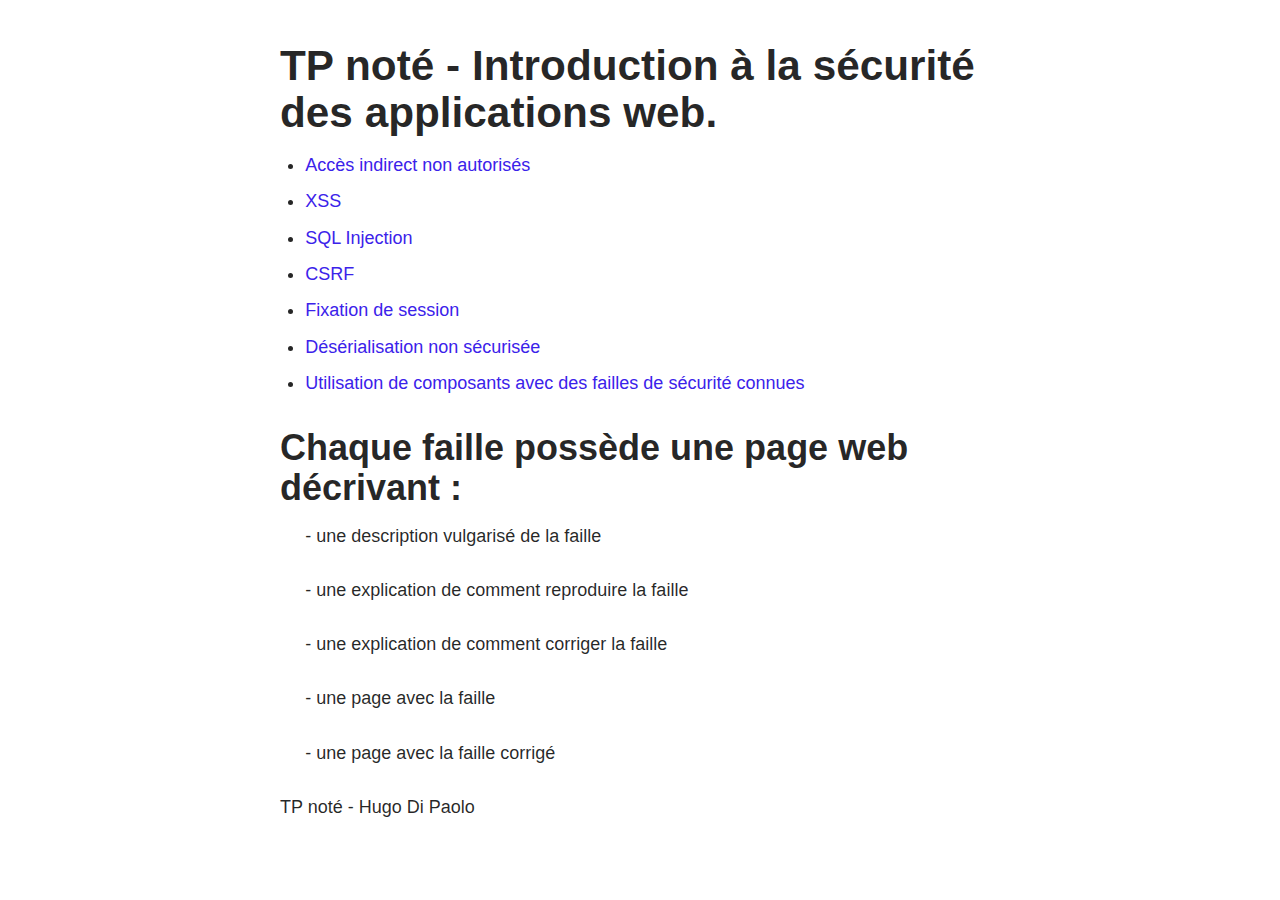
<file: index.html>
<!DOCTYPE html>
<html lang="en">

<head>
  <meta name="description" content="Site explicatif des différentes failles de sécurité" />
  <meta charset="utf-8">
  <title>TP noté Di Paolo Hugo</title>
  <meta name="viewport" content="width=device-width, initial-scale=1">
  <meta name="DI PAOLO" content="">
  <link rel="stylesheet" href="css/normalize.css">
  <link rel="stylesheet" href="css/sakura.css">
</head>

<body>
  <div id="wrapper">
    <header>
      <h1>TP noté - Introduction à la sécurité des applications web.</h1>
    </header>
    <nav>
      <ul>
        <li><a href="nonAuthorizedIndirectAccess.html">Accès indirect non autorisés</a></li>
        <li><a href="xss.html">XSS</a></li>
        <li><a href="sqlInjection.html">SQL Injection</a></li>
        <li><a href="crsf.html">CSRF</a></li>
        <li><a href="sessionFixation.html">Fixation de session</a></li>
        <li><a href="unsecuredDeserialization.html">Désérialisation non sécurisée</a></li>
        <li><a href="wellKnownSecurityBreach.html">Utilisation de composants avec des failles de sécurité connues</a></li>
      </ul>
    </nav>
    <div id="main">
      <h2>Chaque faille possède une page web décrivant : </h2>
      <ul>- une description vulgarisé de la faille</ul>
      <ul>- une explication de comment reproduire la faille</ul>
      <ul>- une explication de comment corriger la faille</ul>
      <ul>- une page avec la faille</ul>
      <ul>- une page avec la faille corrigé</ul>
    </div>
    <footer>
      <p>TP noté - Hugo Di Paolo</p>
    </footer>
  </div>
  <div class="container">

  </div>

  <script>
  </script>

</body>

</html>
</file>
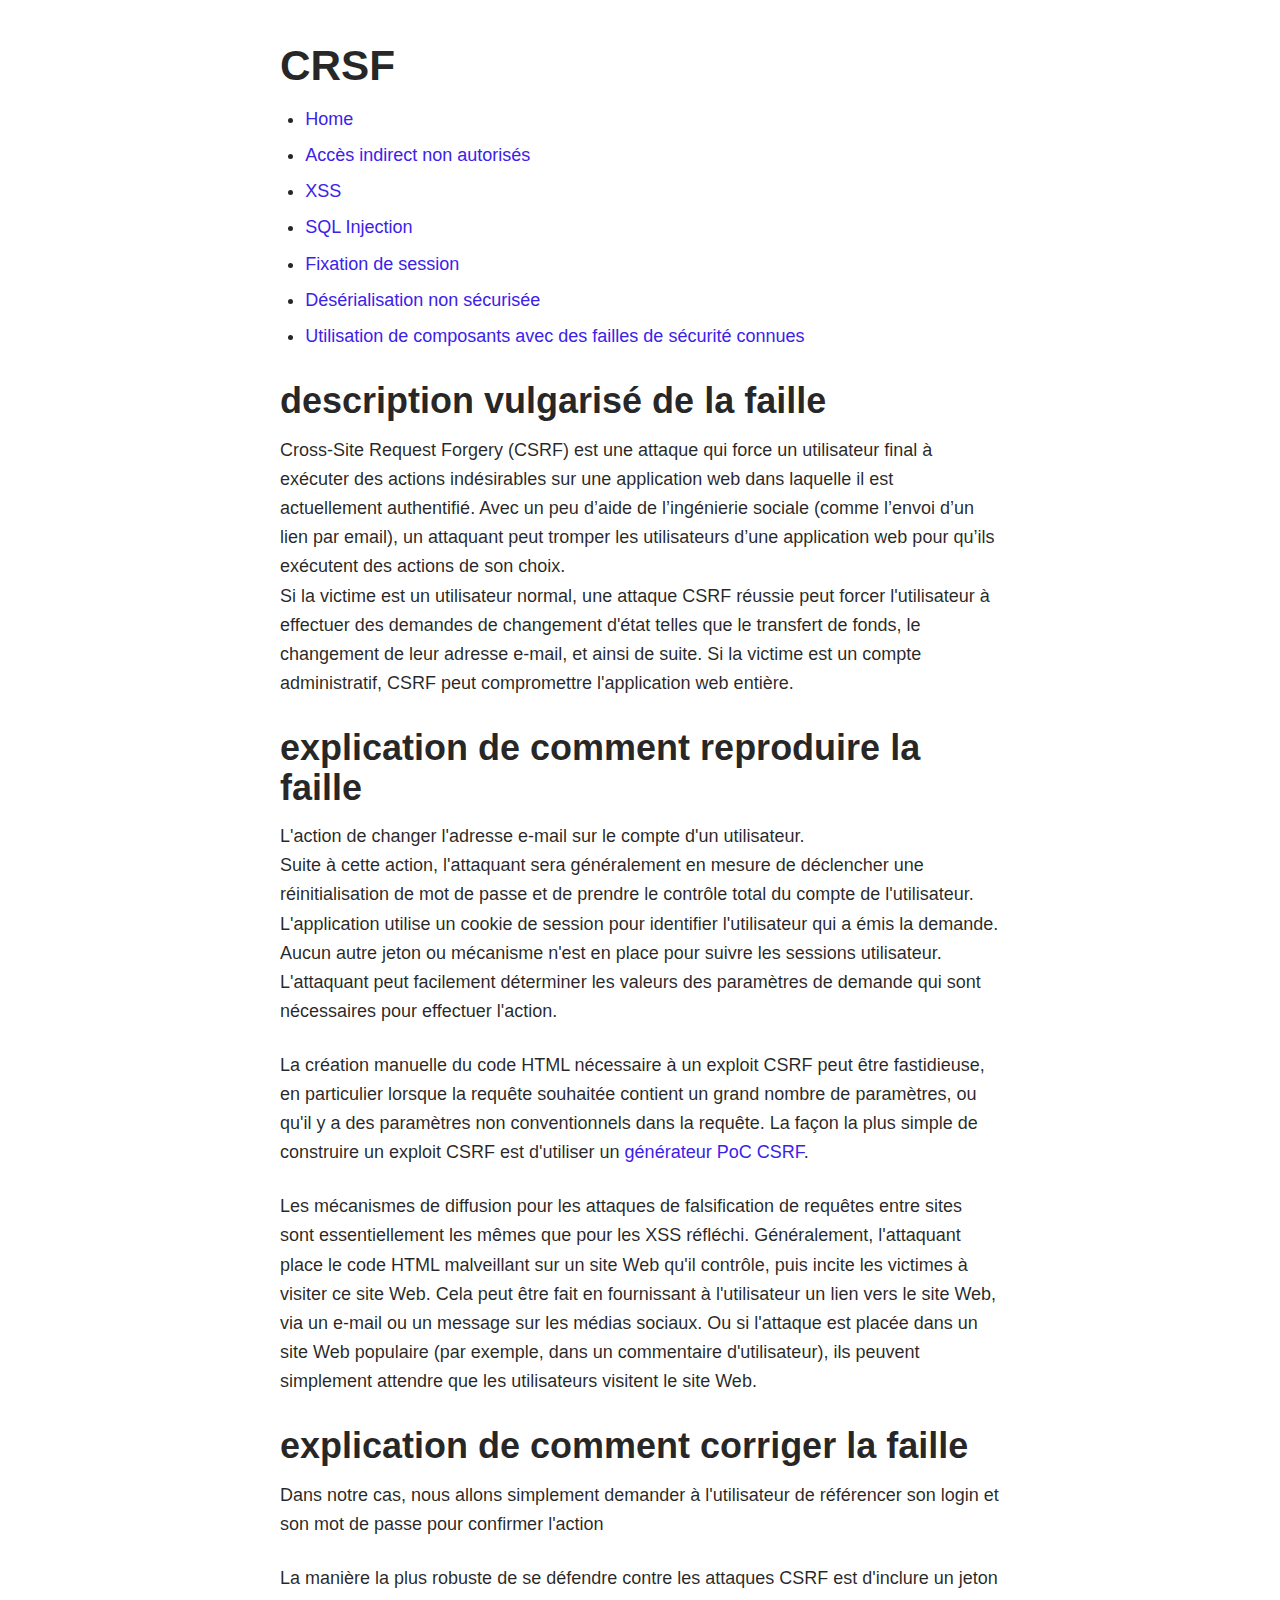
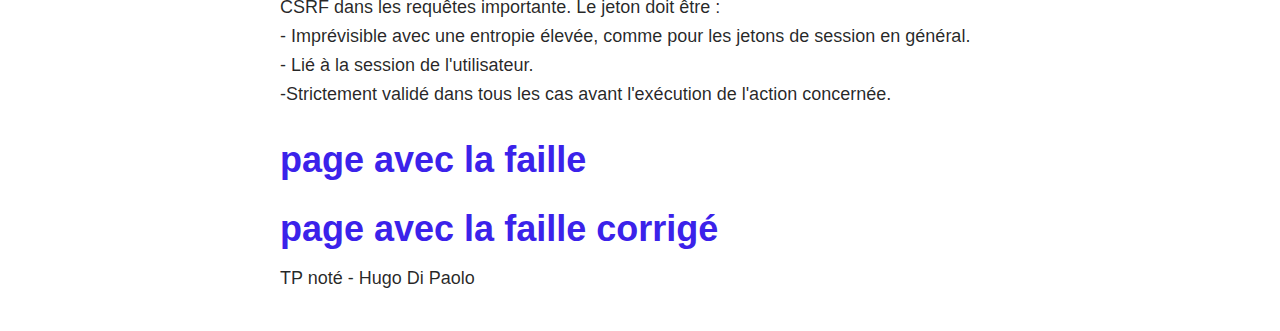
<file: crsf.html>
<!DOCTYPE html>
<html lang="en">

<head>
  <meta name="description" content="Site explicatif des différentes failles de sécurité" />
  <meta charset="utf-8">
  <title>TP noté Di Paolo Hugo</title>
  <meta name="viewport" content="width=device-width, initial-scale=1">
  <meta name="DI PAOLO" content="">
  <link rel="stylesheet" href="css/normalize.css">
  <link rel="stylesheet" href="css/sakura.css">
</head>
<style>
  .modal {

    /* Hidden by default */
    position: fixed;
    /* Stay in place */
    z-index: 1;
    /* Sit on top */
    padding-top: 100px;
    /* Location of the box */
    left: 0;
    top: 0;
    width: 100%;
    /* Full width */
    height: 100%;
    /* Full height */
    overflow: auto;
    /* Enable scroll if needed */
    background-color: rgb(0, 0, 0);
    /* Fallback color */
    background-color: rgba(0, 0, 0, 0.4);
    /* Black w/ opacity */
  }

  .modal-content {
    background-color: #fefefe;
    margin: auto;
    padding: 20px;
    border: 1px solid #888;
    width: 30%;
  }

  /* The Close Button */
  .close {
    color: #aaaaaa;
    float: right;
    font-size: 28px;
    font-weight: bold;
  }

  .close:hover,
  .close:focus {
    color: #000;
    text-decoration: none;
    cursor: pointer;
  }
</style>

<body>
  <div id="wrapper">
    <header>
      <h1>CRSF</h1>
    </header>
    <nav>
      <ul>
        <li><a href="index.php">Home</a></li>
        <li><a href="nonAuthorizedIndirectAccess.php">Accès indirect non autorisés</a></li>
        <li><a href="xss.php">XSS</a></li>
        <li><a href="sqlInjection.html">SQL Injection</a></li>
        <li><a href="sessionFixation.html">Fixation de session</a></li>
        <li><a href="insecureDeserialization.html">Désérialisation non sécurisée</a></li>
        <li><a href="wellKnownSecurityBreach.html ">Utilisation de composants avec des failles de sécurité connues</a>
        </li>
      </ul>
    </nav>
    <div id="main">
      <h2>description vulgarisé de la faille</h2>
      <p>
        Cross-Site Request Forgery (CSRF) est une attaque qui force un utilisateur final à exécuter des actions
        indésirables sur une application web dans laquelle il est actuellement authentifié. Avec un peu d’aide de
        l’ingénierie sociale (comme l’envoi d’un lien par email), un attaquant peut tromper les utilisateurs d’une
        application web pour qu’ils exécutent des actions de son choix.
        <br> Si la victime est un utilisateur normal, une attaque CSRF réussie peut forcer l'utilisateur à effectuer
        des demandes de changement d'état telles que le transfert de fonds, le changement de leur adresse e-mail, et
        ainsi de suite. Si la victime est un compte administratif, CSRF peut compromettre l'application web entière.
      </p>
      <h2>explication de comment reproduire la faille</h2>
      <p>
        L'action de changer l'adresse e-mail sur le compte d'un utilisateur.<br>
        Suite à cette action, l'attaquant sera généralement en mesure de déclencher une réinitialisation de mot de passe
        et de prendre le contrôle total du compte de l'utilisateur.<br>
        L'application utilise un cookie de session pour identifier l'utilisateur qui a émis la demande. <br>
        Aucun autre jeton ou mécanisme n'est en place pour suivre les sessions utilisateur.<br>
        L'attaquant peut facilement déterminer les valeurs des paramètres de demande qui sont nécessaires pour effectuer
        l'action.
      </p>
      <p>
        La création manuelle du code HTML nécessaire à un exploit CSRF peut être fastidieuse, en particulier lorsque la
        requête souhaitée contient un grand nombre de paramètres, ou qu'il y a des paramètres non conventionnels dans la
        requête. La façon la plus simple de construire un exploit CSRF est d'utiliser un <a
          href="https://security.love/CSRF-PoC-Genorator/">générateur PoC CSRF</a>.
      </p>
      <p>Les mécanismes de diffusion pour les attaques de falsification de requêtes entre sites sont essentiellement les
        mêmes que pour les XSS réfléchi. Généralement, l'attaquant place le code HTML malveillant sur un site Web qu'il
        contrôle, puis incite les victimes à visiter ce site Web. Cela peut être fait en fournissant à l'utilisateur un
        lien vers le site Web, via un e-mail ou un message sur les médias sociaux. Ou si l'attaque est placée dans un
        site Web populaire (par exemple, dans un commentaire d'utilisateur), ils peuvent simplement attendre que les
        utilisateurs visitent le site Web.</p>

      <h2>explication de comment corriger la faille</h2>
      <p>Dans notre cas, nous allons simplement demander à l'utilisateur de référencer son login et son mot de passe
        pour confirmer l'action</p>
      <p>
        La manière la plus robuste de se défendre contre les attaques CSRF est d'inclure un jeton CSRF dans les requêtes
        importante. Le jeton doit être :<br>
        - Imprévisible avec une entropie élevée, comme pour les jetons de session en général.<br>
        - Lié à la session de l'utilisateur.<br>
        -Strictement validé dans tous les cas avant l'exécution de l'action concernée.
      </p>
      <h2><a href="crsfVulnerability.html">page avec la faille</a></h2>

      <div class="form-popup" id="popupForm" style="display:none">
        <div class="modal">
          <div class="modal-content">
            <span class="close">&times;</span>
            <h4>Vous êtes sur le point d'effectuer une modification sur votre compte, veuillez spécifier vos
              identifiants afin de confirmer l'action :</h4>
            <label for="email">
              <strong>E-mail</strong>
            </label>
            <input type="text" id="email" placeholder="Votre Email" name="email" required />
            <label for="psw">
              <strong>Mot de passe</strong>
            </label>
            <input type="password" id="psw" placeholder="Votre Mot de passe" name="psw" required />
            <button type="submit" class="btn">Confirmer</button>
            </form>
          </div>
        </div>
      </div>
      <h2><a href="crsfVulnerabilityFixed.html" id="prevent">page avec la faille corrigé</a>
      </h2>
    </div>
    <footer>
      <p>TP noté - Hugo Di Paolo</p>
    </footer>
    <script type="text/javascript">
      document.getElementById('prevent').addEventListener(
        'click', function (e) { document.getElementById("popupForm").style.display = "block"; e.preventDefault(); }, false
      );
      function PreventExit() {
        window.confirm("Etes-vous certains de vouloit quitter la page?");

        return false;
      }

      // Get l'element <span> qui ferme la pop up
      var span = document.getElementsByClassName("close")[0];
      // Quand l'utilisateur cique sur le (x), ferme la pop up
      span.onclick = function () {
        document.getElementById("popupForm").style.display = "none";
      }

    </script>
</body>

</html>
</file>
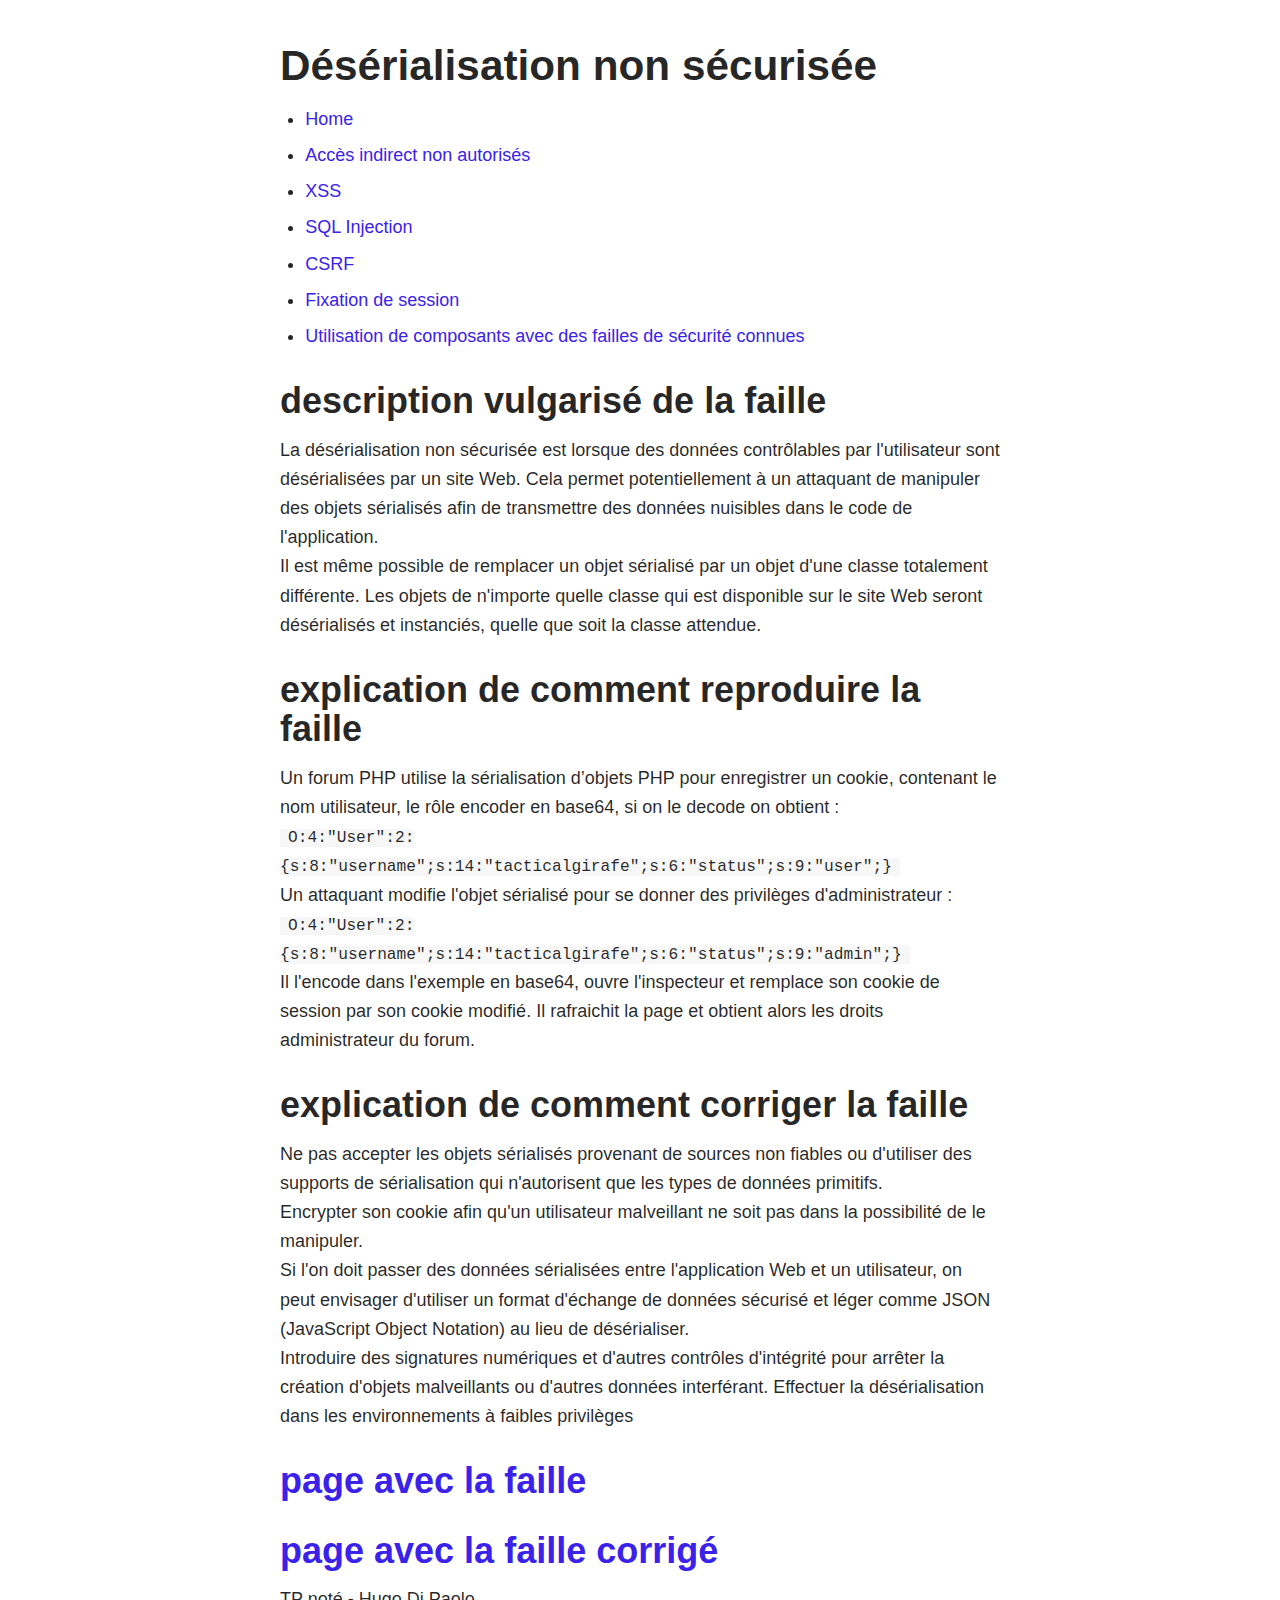
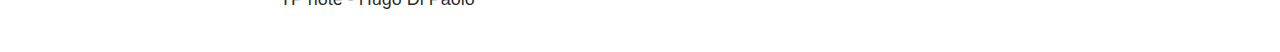
<file: insecureDeserialization.html>
<!DOCTYPE html>
<html lang="en">

<head>
  <meta name="description" content="Site explicatif des différentes failles de sécurité" />
  <meta charset="utf-8">
  <title>TP noté Di Paolo Hugo</title>
  <meta name="viewport" content="width=device-width, initial-scale=1">
  <meta name="DI PAOLO" content="">
  <link rel="stylesheet" href="css/normalize.css">
  <link rel="stylesheet" href="css/sakura.css">
</head>

<body>
  <div id="wrapper">
    <header>
      <h1>Désérialisation non sécurisée</h1>
    </header>
    <nav>
      <ul>
        <li><a href="index.php">Home</a></li>
        <li><a href="nonAuthorizedIndirectAccess.php">Accès indirect non autorisés</a></li>
        <li><a href="xss.php">XSS</a></li>
        <li><a href="sqlInjection.html">SQL Injection</a></li>
        <li><a href="crsf.html">CSRF</a></li>
        <li><a href="sessionFixation.html">Fixation de session</a></li>
        <li><a href="wellKnownSecurityBreach.html">Utilisation de composants avec des failles de sécurité connues</a>
        </li>
      </ul>
    </nav>
    <div id="main">
      <h2>description vulgarisé de la faille</h2>
      <p>La désérialisation non sécurisée est lorsque des données contrôlables par l'utilisateur sont désérialisées par
        un site Web. Cela permet potentiellement à un attaquant de manipuler des objets sérialisés afin de transmettre
        des données nuisibles dans le code de l'application.
        <br>
        Il est même possible de remplacer un objet sérialisé par un objet d'une classe totalement différente. Les objets
        de n'importe quelle classe qui est disponible sur le site Web seront désérialisés et
        instanciés, quelle que soit la classe attendue.
      </p>
      <h2>explication de comment reproduire la faille</h2>
      <p>
        Un forum PHP utilise la sérialisation d’objets PHP pour enregistrer un cookie, contenant le nom utilisateur, le
        rôle encoder en base64, si on le decode on obtient :
        <br>
        <code>O:4:"User":2:{s:8:"username";s:14:"tacticalgirafe";s:6:"status";s:9:"user";}</code>
        <br>
        Un attaquant modifie l'objet sérialisé pour se donner des privilèges d'administrateur :
        <br>
        <code>O:4:"User":2:{s:8:"username";s:14:"tacticalgirafe";s:6:"status";s:9:"admin";}</code>
        <br>
        Il l'encode dans l'exemple en base64, ouvre l'inspecteur et remplace son cookie de session par son cookie
        modifié. Il rafraichit la page et obtient alors les droits administrateur du forum.
      </p>
      <h2>explication de comment corriger la faille</h2>
      <p>Ne pas accepter les objets sérialisés provenant de sources non fiables ou d'utiliser des supports de
        sérialisation qui n'autorisent que les types de données primitifs.
        <br>
        Encrypter son cookie afin qu'un utilisateur malveillant ne soit pas dans la possibilité de le manipuler.
        <br>
        Si l'on doit passer des données sérialisées entre l'application Web et un utilisateur, on peut envisager
        d'utiliser un format d'échange de données sécurisé et léger comme JSON (JavaScript Object Notation) au lieu de
        désérialiser.
        <br>
        Introduire des signatures numériques et d'autres contrôles d'intégrité pour arrêter la création d'objets
        malveillants ou d'autres données interférant.
        Effectuer la désérialisation dans les environnements à faibles privilèges
      </p>
      <h2><a href="insecureDeserializationVulnerability.php">page avec la faille</a></h2>
      <h2><a href="insecureDeserializationVulnerabilityFixed.php">page avec la faille corrigé</a></h2>
    </div>
    <footer>
      <p>TP noté - Hugo Di Paolo</p>
    </footer>
</body>

</html>
</file>
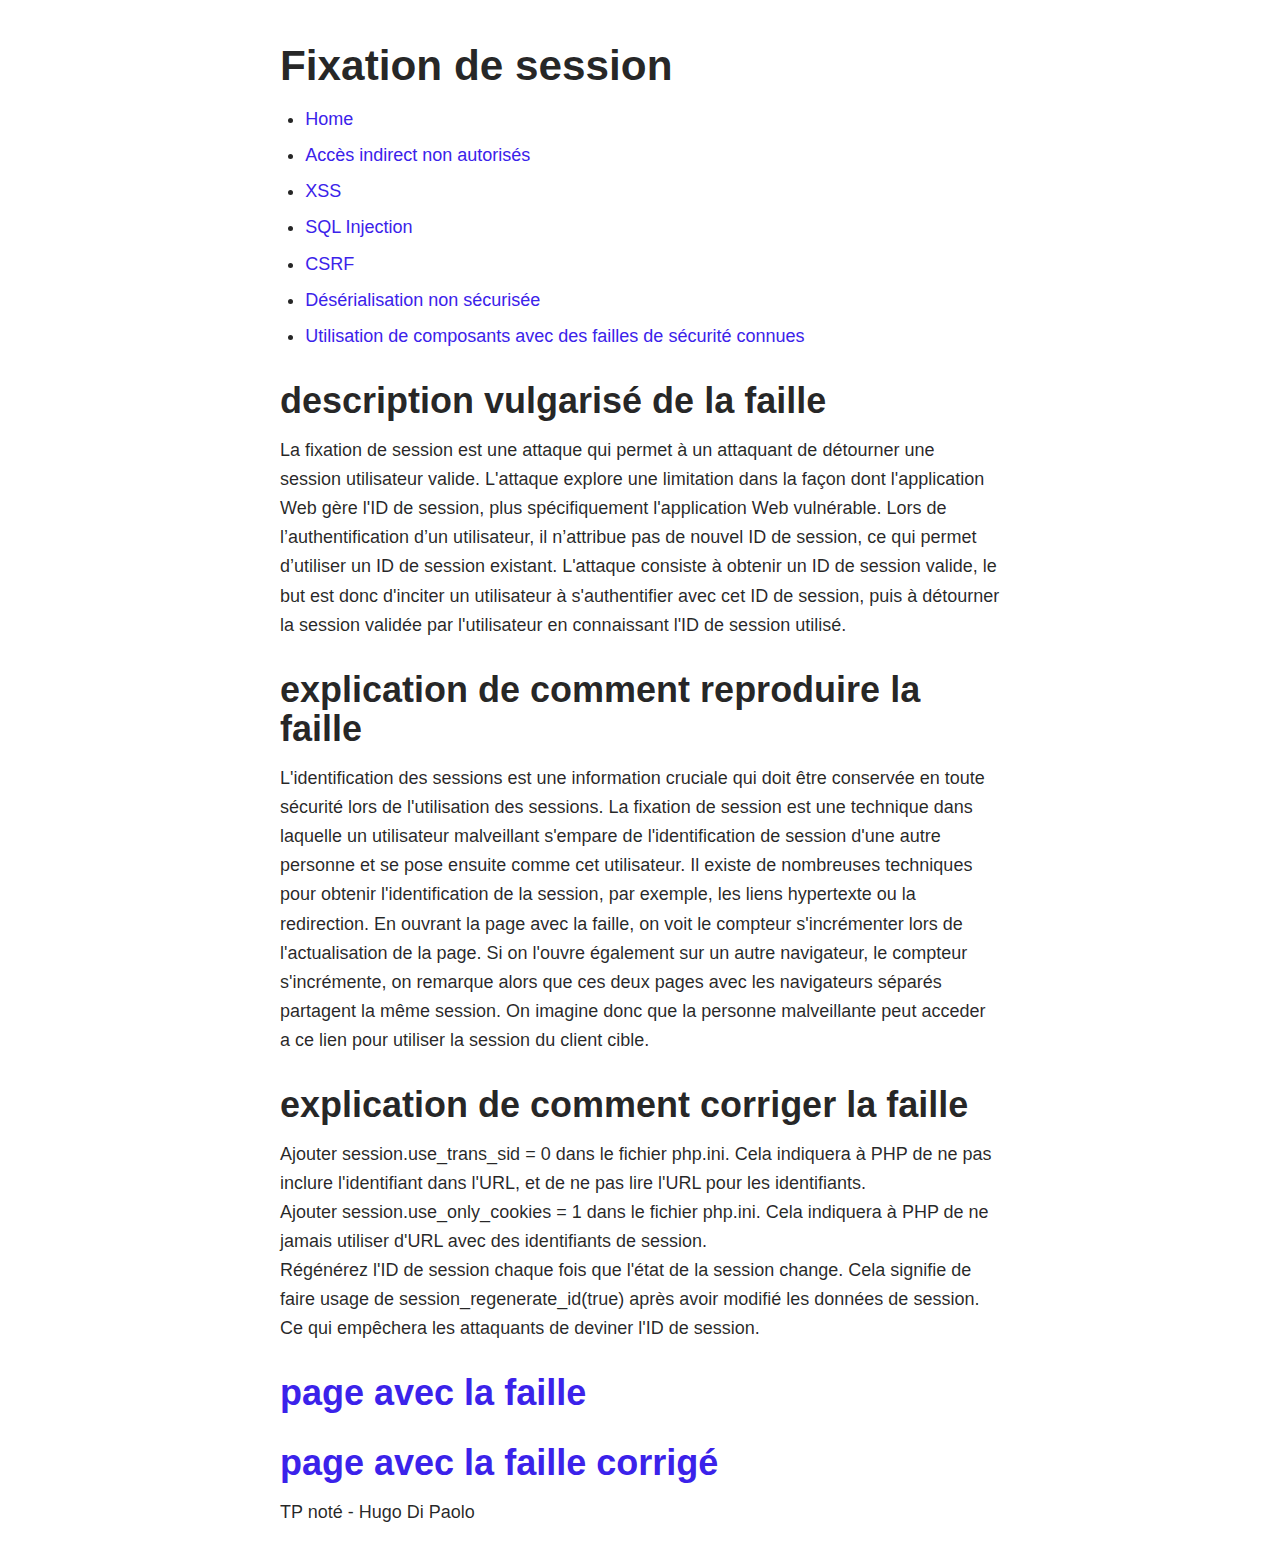
<file: sessionFixation.html>
<!DOCTYPE html>
<html lang="en">

<head>
  <meta name="description" content="Site explicatif des différentes failles de sécurité" />
  <meta charset="utf-8">
  <title>TP noté Di Paolo Hugo</title>
  <meta name="viewport" content="width=device-width, initial-scale=1">
  <meta name="DI PAOLO" content="">
  <link rel="stylesheet" href="css/normalize.css">
  <link rel="stylesheet" href="css/sakura.css">
</head>

<body>
  <div id="wrapper">
    <header>
      <h1>Fixation de session</h1>
    </header>
    <nav>
      <ul>
        <li><a href="index.php">Home</a></li>
        <li><a href="nonAuthorizedIndirectAccess.php">Accès indirect non autorisés</a></li>
        <li><a href="xss.php">XSS</a></li>
        <li><a href="sqlInjection.html">SQL Injection</a></li>
        <li><a href="crsf.html">CSRF</a></li>
        <li><a href="insecureDeserialization.html">Désérialisation non sécurisée</a></li>
        <li><a href="wellKnownSecurityBreach.html">Utilisation de composants avec des failles de sécurité connues</a>
        </li>
      </ul>
    </nav>
    <div id="main">
      <h2>description vulgarisé de la faille</h2>
      <p>
        La fixation de session est une attaque qui permet à un attaquant de détourner une session utilisateur valide.
        L'attaque explore une limitation dans la façon dont l'application Web gère l'ID de session, plus spécifiquement
        l'application Web vulnérable. Lors de l’authentification d’un utilisateur, il n’attribue pas de nouvel ID de
        session, ce qui permet d’utiliser un ID de session existant. L'attaque consiste à obtenir un ID de session
        valide, le but est donc d'inciter un utilisateur à s'authentifier avec cet ID de session, puis à détourner la
        session validée par l'utilisateur en connaissant l'ID de session utilisé.
      </p>
      <h2>explication de comment reproduire la faille</h2>
      <p>
        L'identification des sessions est une information cruciale qui doit être conservée en toute sécurité lors de
        l'utilisation des sessions. La fixation de session est une technique dans laquelle un utilisateur malveillant
        s'empare de l'identification de session d'une autre personne et se pose ensuite comme cet utilisateur. Il existe
        de nombreuses techniques pour obtenir l'identification de la session, par exemple, les liens hypertexte ou la
        redirection. En ouvrant la page avec la faille, on voit le compteur s'incrémenter lors de l'actualisation de la
        page. Si on l'ouvre également sur un autre navigateur, le compteur s'incrémente, on remarque alors que ces deux
        pages avec les navigateurs séparés partagent la même session. On imagine donc que la personne malveillante peut
        acceder a ce lien pour utiliser la session du client cible.
      </p>
      <h2>explication de comment corriger la faille</h2>
      <p>
        Ajouter session.use_trans_sid = 0 dans le fichier php.ini. Cela indiquera à PHP de ne pas inclure l'identifiant
        dans l'URL, et de ne pas lire l'URL pour les identifiants.
        <br>
        Ajouter session.use_only_cookies = 1 dans le fichier php.ini. Cela indiquera à PHP de ne jamais utiliser d'URL
        avec des identifiants de session.
        <br>
        Régénérez l'ID de session chaque fois que l'état de la session change. Cela signifie de faire usage de
        session_regenerate_id(true) après avoir modifié les données de session. Ce qui empêchera les attaquants de
        deviner l'ID de session.

      </p>
      <h2><a href="sessionFixationVulnerability.php">page avec la faille</a></h2>
      <h2><a href="sessionFixationVulnerabilityFixed.php">page avec la faille corrigé</a></h2>
    </div>
    <footer>
      <p>TP noté - Hugo Di Paolo</p>
    </footer>
</body>

</html>
</file>
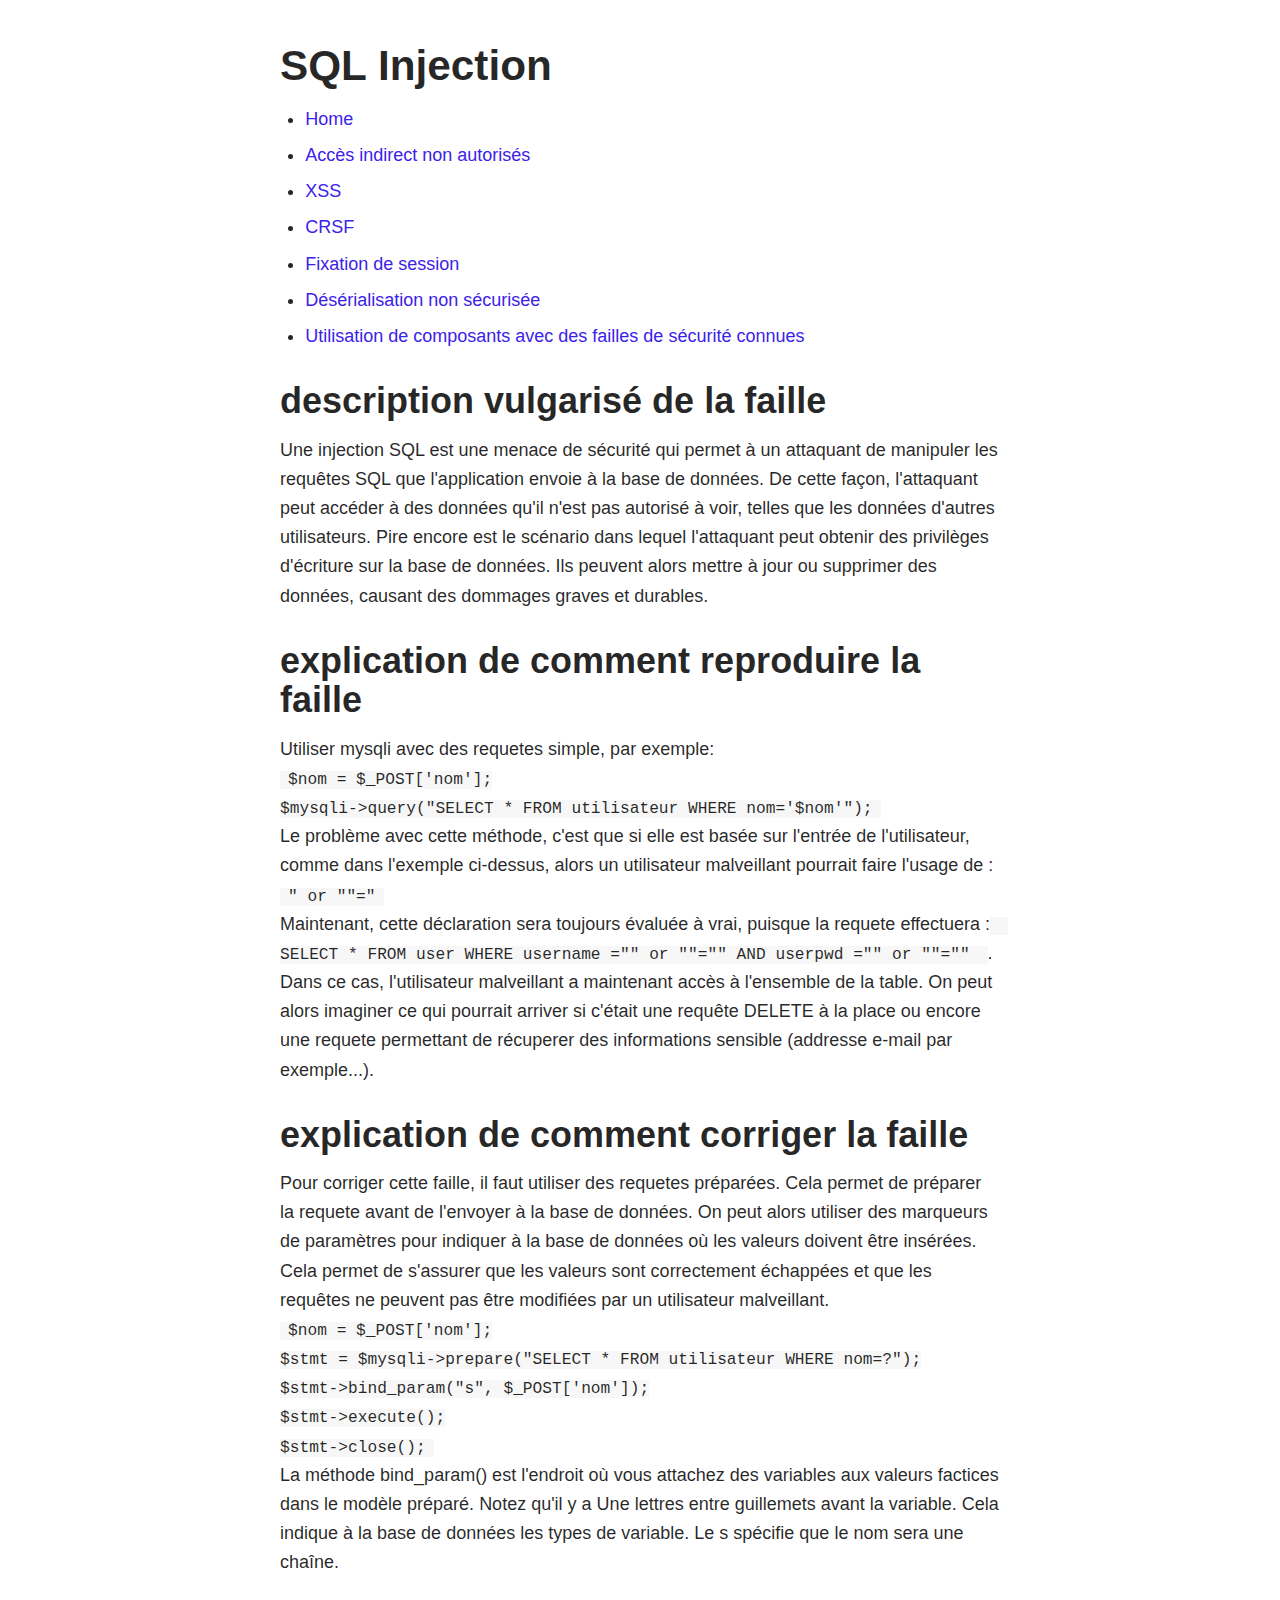
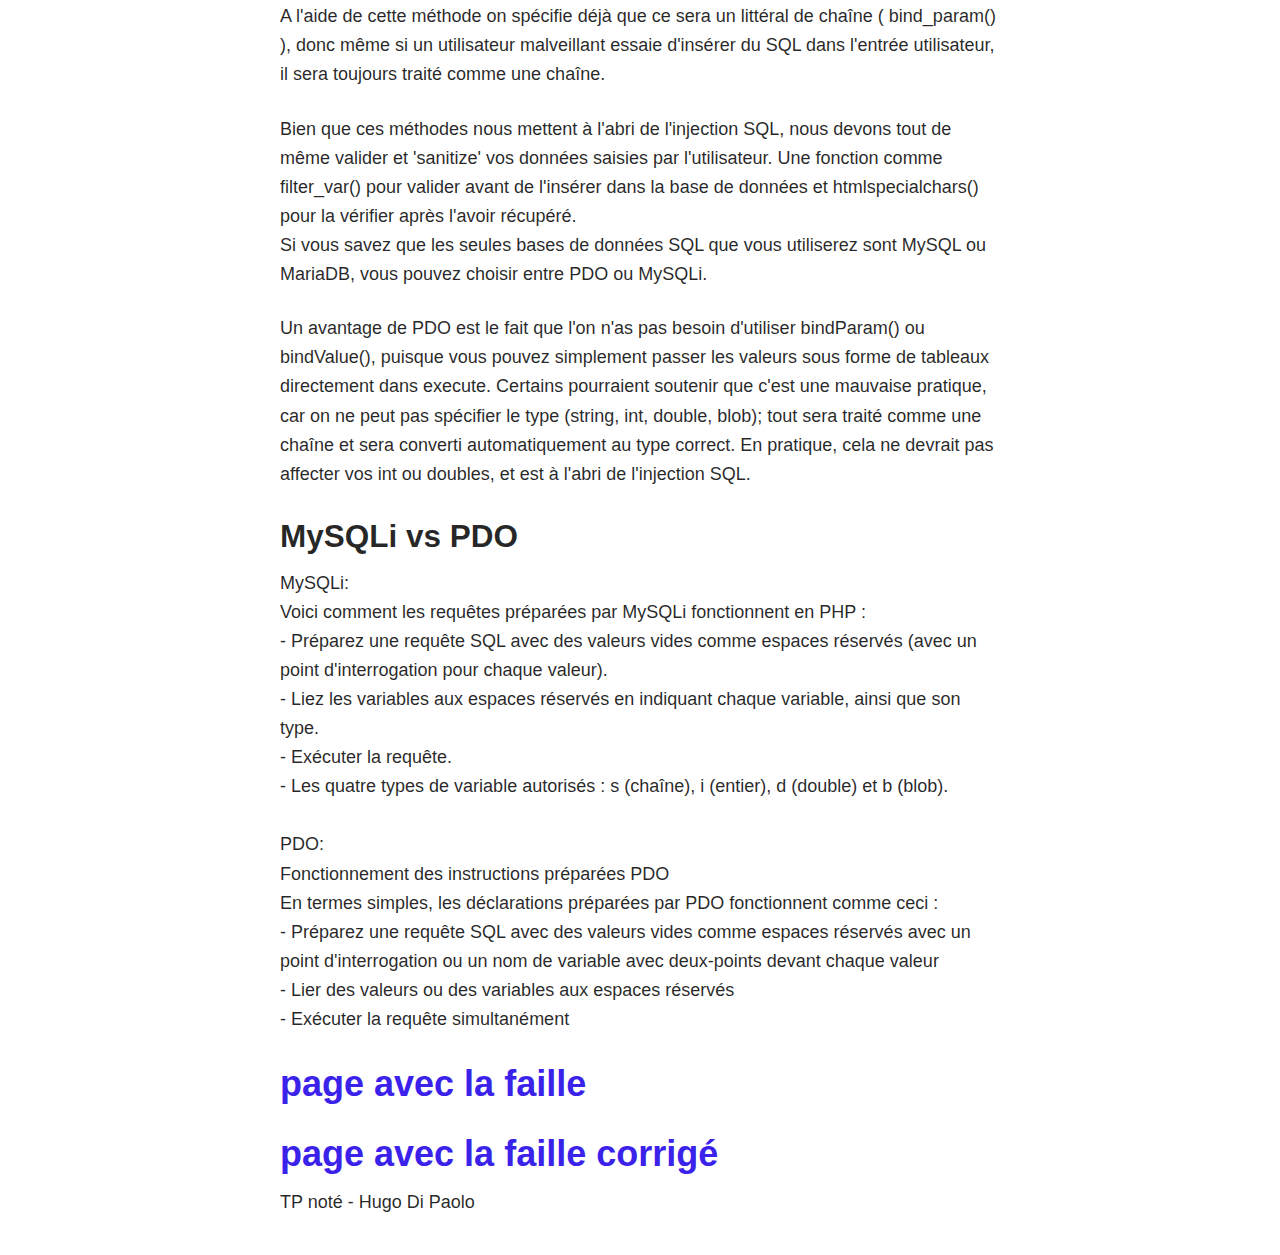
<file: sqlInjection.html>
<!DOCTYPE html>
<html lang="en">

<head>
  <meta name="description" content="Site explicatif des différentes failles de sécurité" />
  <meta charset="utf-8">
  <title>TP noté Di Paolo Hugo</title>
  <meta name="viewport" content="width=device-width, initial-scale=1">
  <meta name="DI PAOLO" content="">
  <link rel="stylesheet" href="css/normalize.css">
  <link rel="stylesheet" href="css/sakura.css">
</head>

<body>
  <div id="wrapper">
    <header>
      <h1>SQL Injection</h1>
    </header>
    <nav>
      <ul>
        <li><a href="index.php">Home</a></li>
        <li><a href="nonAuthorizedIndirectAccess.html">Accès indirect non autorisés</a></li>
        <li><a href="xss.php">XSS</a></li>
        <li><a href="crsf.html">CRSF</a></li>
        <li><a href="sessionFixation.html">Fixation de session</a></li>
        <li><a href="insecureDeserialization.html">Désérialisation non sécurisée</a></li>
        <li><a href="wellKnownSecurityBreach.html">Utilisation de composants avec des failles de sécurité connues</a>
        </li>
      </ul>
    </nav>
    <div id="main">
      <h2>description vulgarisé de la faille</h2>
      Une injection SQL est une menace de sécurité qui permet à un attaquant de manipuler les requêtes SQL que
      l'application envoie à la base de données. De cette façon, l'attaquant peut accéder à des données qu'il n'est pas
      autorisé à voir, telles que les données d'autres utilisateurs. Pire encore est le scénario dans lequel l'attaquant
      peut obtenir des privilèges d'écriture sur la base de données. Ils peuvent alors mettre à jour ou supprimer des
      données, causant des dommages graves et durables.
      <h2>explication de comment reproduire la faille</h2>
      <p>
        Utiliser mysqli avec des requetes simple, par exemple:
        <br>
        <code>$nom = $_POST[&#39;nom&#39;];<br>$mysqli-&gt;query(&quot;SELECT * FROM utilisateur WHERE nom=&#39;$nom&#39;&quot;);</code>
        <br>
        Le problème avec cette méthode, c'est que si elle est basée sur l'entrée de l'utilisateur, comme dans l'exemple
        ci-dessus, alors un utilisateur malveillant pourrait faire l'usage de :
        <code>" or ""="</code><br>Maintenant, cette déclaration sera toujours évaluée à vrai, puisque la requete
        effectuera : <code> SELECT * FROM user WHERE username ="" or ""="" AND userpwd ="" or ""="" </code>. Dans ce
        cas, l'utilisateur malveillant a maintenant accès à l'ensemble de la table. On peut alors imaginer ce qui
        pourrait arriver si c'était une requête DELETE à la place ou encore une requete permettant de récuperer des
        informations sensible (addresse e-mail par exemple...).
        <br>
      </p>
      <h2>explication de comment corriger la faille</h2>
      <p>
        Pour corriger cette faille, il faut utiliser des requetes préparées. Cela permet de préparer la requete avant de
        l'envoyer à la base de données. On peut alors utiliser des marqueurs de paramètres pour indiquer à la base de
        données où les valeurs doivent être insérées. Cela permet de s'assurer que les valeurs sont correctement
        échappées et que les requêtes ne peuvent pas être modifiées par un utilisateur malveillant.
        <br>
        <code>$nom = $_POST[&#39;nom&#39;];<br>$stmt = $mysqli-&gt;prepare(&quot;SELECT * FROM utilisateur WHERE nom=?&quot;);<br>$stmt-&gt;bind_param(&quot;s&quot;, $_POST[&#39;nom&#39;]);<br>$stmt-&gt;execute();<br>$stmt->close();</code>
        <br>
        La méthode bind_param() est l'endroit où vous attachez des variables aux valeurs factices dans le modèle
        préparé. Notez qu'il y a Une lettres entre guillemets avant la variable. Cela indique à la base de données les
        types de variable. Le s spécifie que le nom sera une chaîne.
      </p>
      <p>
        A l'aide de cette méthode on spécifie déjà que ce sera un littéral de chaîne ( bind_param() ), donc même si un
        utilisateur malveillant essaie d'insérer du SQL dans l'entrée utilisateur, il sera toujours traité comme une
        chaîne.
      </p>
      <p>
        Bien que ces méthodes nous mettent à l'abri de l'injection SQL, nous devons tout de même valider et 'sanitize'
        vos données saisies par l'utilisateur. Une fonction comme filter_var() pour valider avant de l'insérer dans la
        base de données et htmlspecialchars() pour la vérifier après l'avoir récupéré.
        <br>
        Si vous savez que les seules bases de données SQL que vous utiliserez sont MySQL ou MariaDB, vous pouvez choisir
        entre PDO ou MySQLi.
      </p>
      <p>
        Un avantage de PDO est le fait que l'on n'as pas besoin d'utiliser bindParam() ou bindValue(), puisque vous
        pouvez simplement passer les valeurs sous forme de tableaux directement dans execute. Certains pourraient
        soutenir que c'est une mauvaise pratique, car on ne peut pas spécifier le type (string, int, double, blob); tout
        sera traité comme une chaîne et sera converti automatiquement au type correct. En pratique, cela ne devrait pas
        affecter vos int ou doubles, et est à l'abri de l'injection SQL.
      </p>
      <h3>MySQLi vs PDO</h3>
      <p>
        MySQLi:
        <br>
        Voici comment les requêtes préparées par MySQLi fonctionnent en PHP :<br>
        - Préparez une requête SQL avec des valeurs vides comme espaces réservés (avec un point d'interrogation pour
        chaque valeur).<br>
        - Liez les variables aux espaces réservés en indiquant chaque variable, ainsi que son type.<br>
        - Exécuter la requête.<br>
        - Les quatre types de variable autorisés : s (chaîne), i (entier), d (double) et b (blob).<br>
        <br>
        PDO:
        <br>
        Fonctionnement des instructions préparées PDO
        <br>
        En termes simples, les déclarations préparées par PDO fonctionnent comme ceci :
        <br>
        - Préparez une requête SQL avec des valeurs vides comme espaces réservés avec un point d'interrogation ou un nom
        de variable avec deux-points devant chaque valeur<br>
        - Lier des valeurs ou des variables aux espaces réservés<br>
        - Exécuter la requête simultanément<br>
      </p>

      <h2><a href="sqlInjectionVulnerability.php">page avec la faille</a></h2>
      <h2><a href="sqlInjectionVulnerabilityFixed.php">page avec la faille corrigé</a></h2>
    </div>
    <footer>
      <p>TP noté - Hugo Di Paolo</p>
    </footer>
</body>

</html>
</file>
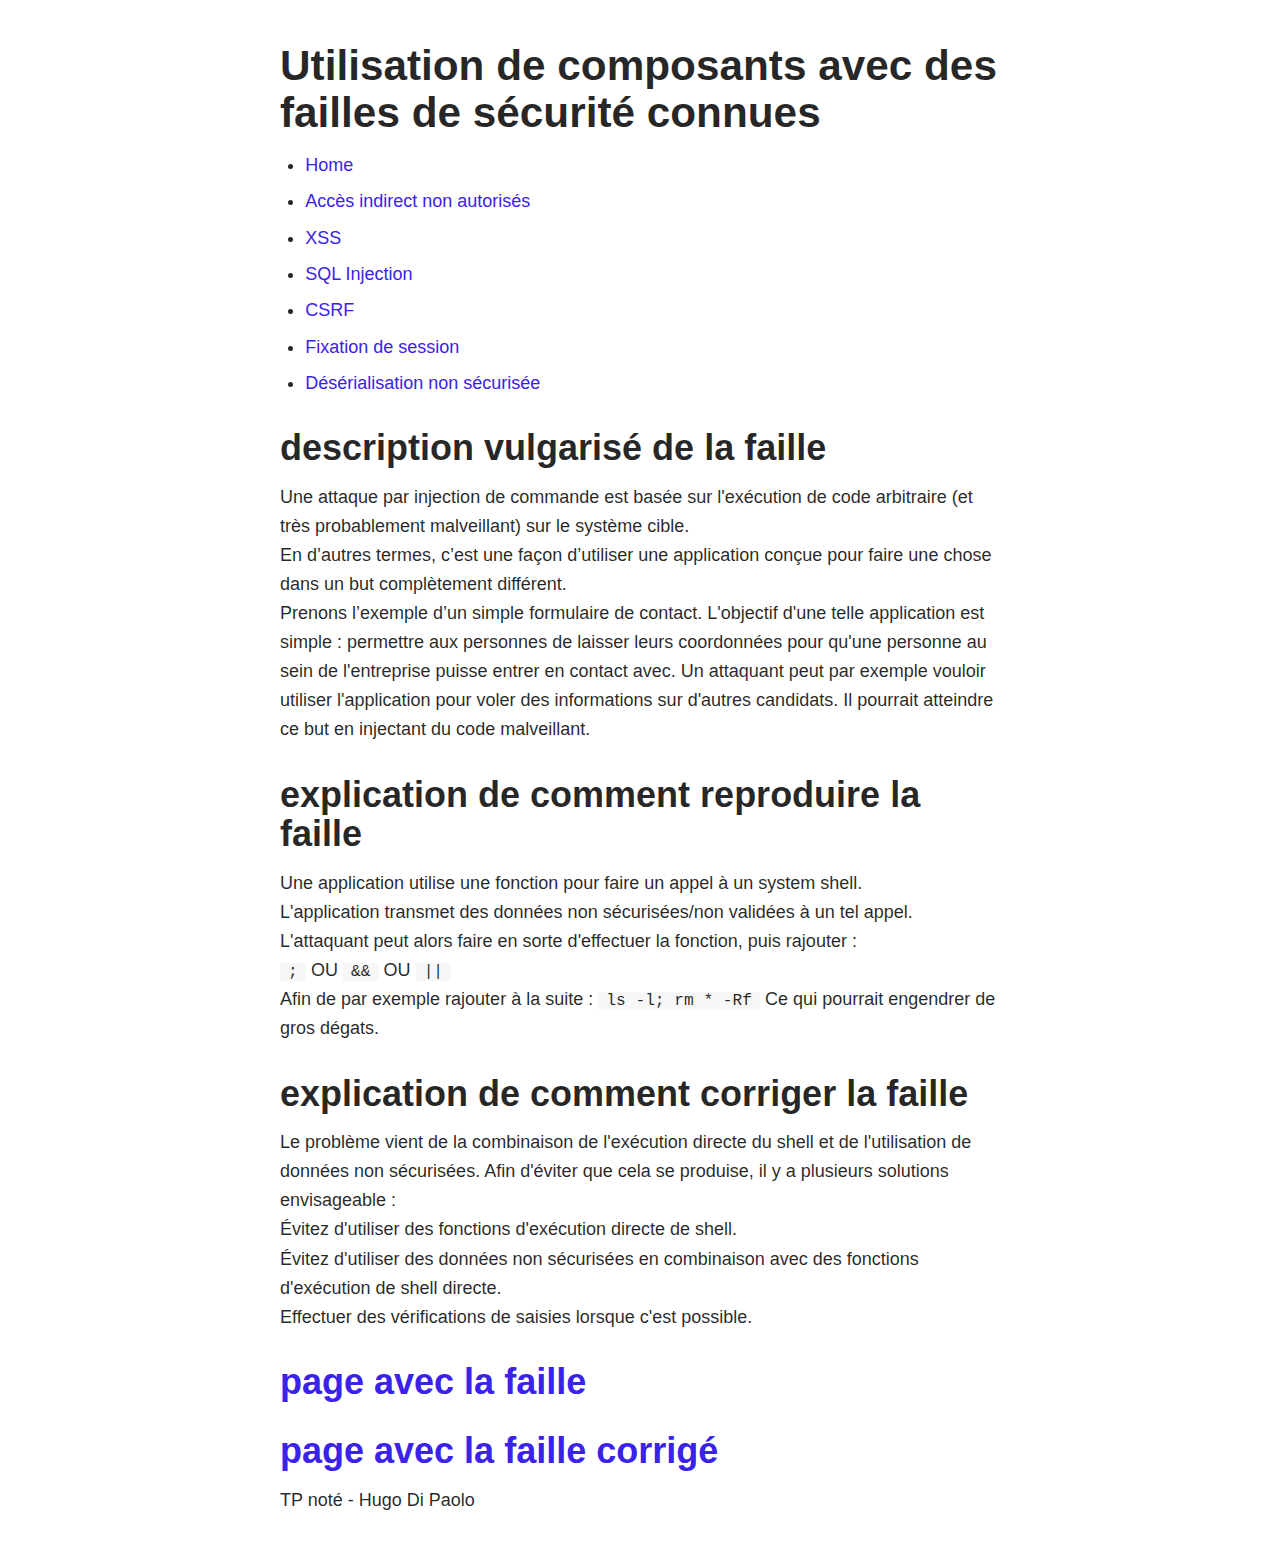
<file: wellKnownSecurityBreach.html>
<!DOCTYPE html>
<html lang="en">

<head>
  <meta name="description" content="Site explicatif des différentes failles de sécurité" />
  <meta charset="utf-8">
  <title>TP noté Di Paolo Hugo</title>
  <meta name="viewport" content="width=device-width, initial-scale=1">
  <meta name="DI PAOLO" content="">
  <link rel="stylesheet" href="css/normalize.css">
  <link rel="stylesheet" href="css/sakura.css">
</head>

<body>
  <div id="wrapper">
    <header>
      <h1>Utilisation de composants avec des failles de sécurité connues</h1>
    </header>
    <nav>
      <ul>
        <li><a href="index.php">Home</a></li>
        <li><a href="nonAuthorizedIndirectAccess.php">Accès indirect non autorisés</a></li>
        <li><a href="xss.php">XSS</a></li>
        <li><a href="sqlInjection.html">SQL Injection</a></li>
        <li><a href="crsf.php">CSRF</a></li>
        <li><a href="sessionFixation.html">Fixation de session</a></li>
        <li><a href="insecureDeserialization.html">Désérialisation non sécurisée</a></li>
      </ul>
    </nav>
    <div id="main">
      <h2>description vulgarisé de la faille</h2>
      <p>Une attaque par injection de commande est basée sur l'exécution de code arbitraire (et très probablement
        malveillant) sur le système cible.
        <br>
        En d’autres termes, c’est une façon d’utiliser une application conçue pour faire une chose dans un but
        complètement différent.
        <br>
        Prenons l’exemple d’un simple formulaire de contact. L'objectif d'une telle application est simple : permettre
        aux personnes de laisser leurs coordonnées pour qu'une personne au sein de l'entreprise puisse entrer en contact
        avec. Un attaquant peut par exemple vouloir utiliser l'application pour voler des informations sur d'autres
        candidats. Il pourrait atteindre ce but en injectant du code malveillant.
      </p>
      <h2>explication de comment reproduire la faille</h2>
      <p>
        Une application utilise une fonction pour faire un appel à un system shell.
        <br>
        L'application transmet des données non sécurisées/non validées à un tel appel.
        <br>
        L'attaquant peut alors faire en sorte d'effectuer la fonction, puis rajouter :
        <br>
        <code>;</code> OU <code>&&</code> OU <code>||</code>
        <br>
        Afin de par exemple rajouter à la suite :
        <code>ls -l; rm * -Rf</code>
        Ce qui pourrait engendrer de gros dégats.
      </p>
      <h2>explication de comment corriger la faille</h2>
      <p>
        Le problème vient de la combinaison de l'exécution directe du shell et de l'utilisation de données non sécurisées. Afin d'éviter que cela se produise, il y a plusieurs solutions envisageable :
        <br>
        Évitez d'utiliser des fonctions d'exécution directe de shell.
        <br>
        Évitez d'utiliser des données non sécurisées en combinaison avec des fonctions d'exécution de shell directe.
        <br>
        Effectuer des vérifications de saisies  lorsque c'est possible.
      </p>
      <h2><a href="wellKnownSecurityBreachVulnerability.html">page avec la faille</a></h2>
      <h2><a href="wellKnownSecurityBreachVulnerabilityFixed.html">page avec la faille corrigé</a></h2>
    </div>
    <footer>
      <p>TP noté - Hugo Di Paolo</p>
    </footer>
</body>

</html>
</file>
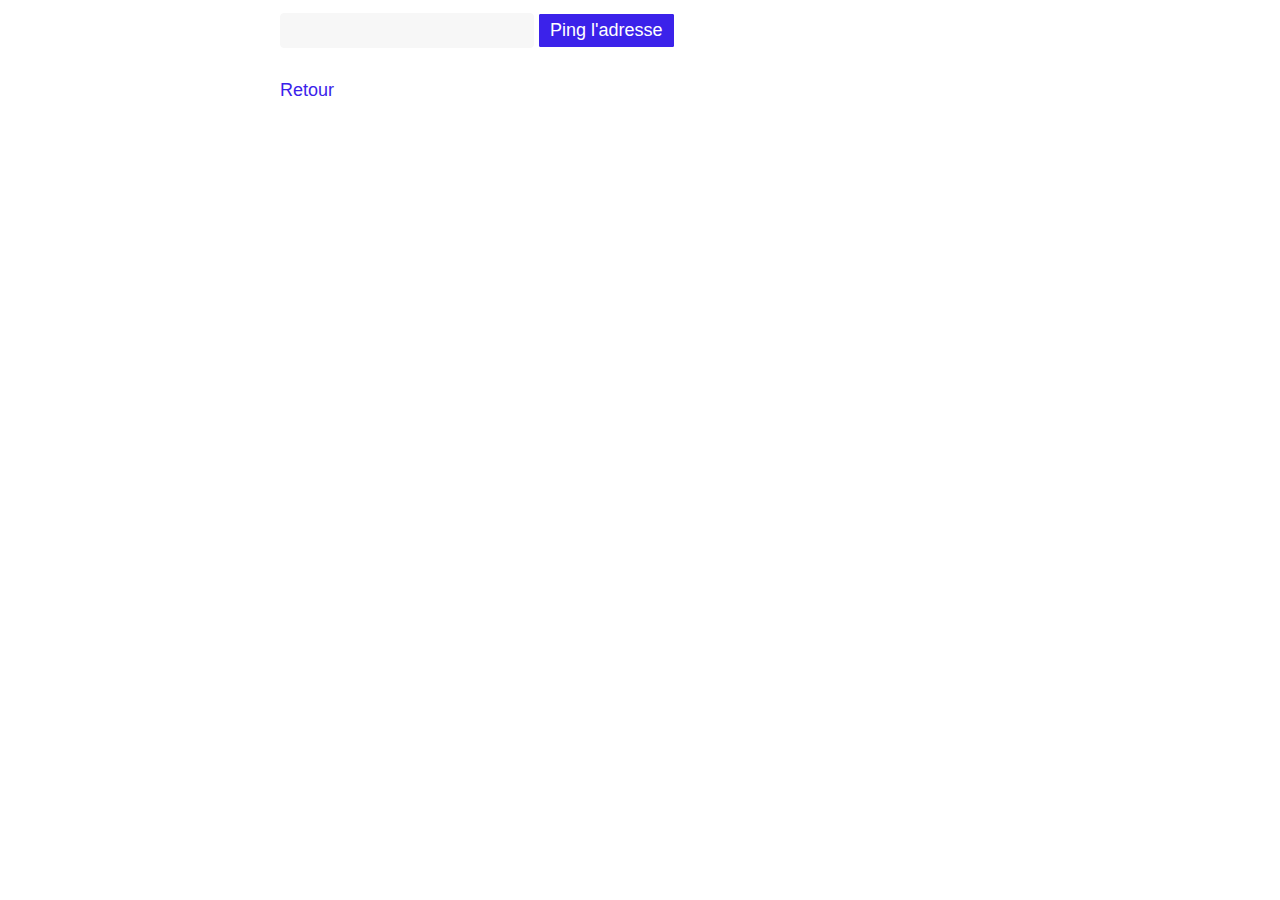
<file: wellKnownSecurityBreachVulnerability.html>
<html>

<head>
  <meta name="description" content="Site explicatif des différentes failles de sécurité" />
  <meta charset="utf-8">
  <title>TP noté Di Paolo Hugo</title>
  <meta name="viewport" content="width=device-width, initial-scale=1">
  <meta name="DI PAOLO" content="">
  <link rel="stylesheet" href="css/normalize.css">
  <link rel="stylesheet" href="css/sakura.css">
</head>

<body>
  <form action="commandInjection.php">
    <input name="ip" type="text">
    <input value="Ping l'adresse" type="submit">
  </form>
</body>
<footer id="footer">
  <a href="wellKnownSecurityBreach.html">Retour</a>
</footer>

</html>
</file>
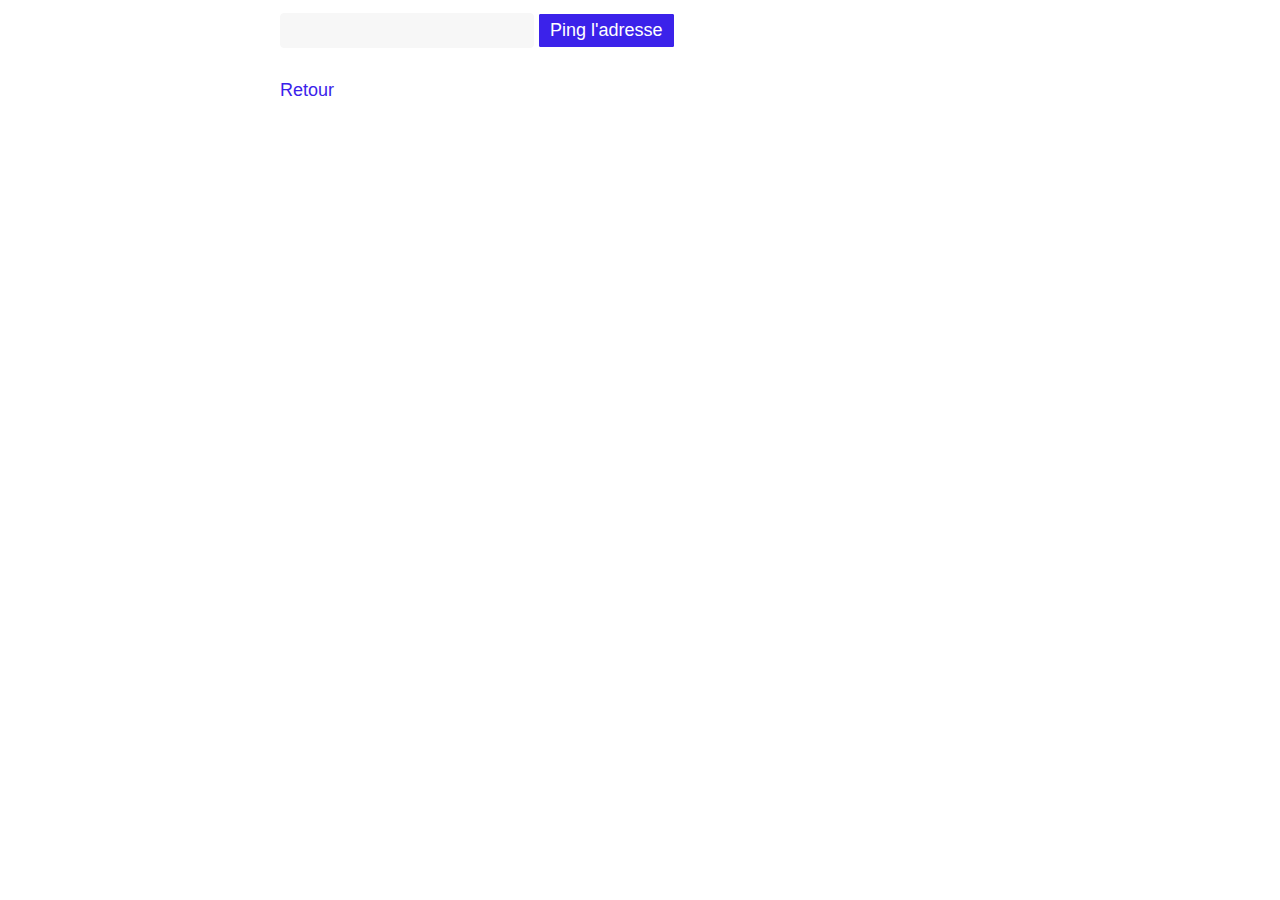
<file: wellKnownSecurityBreachVulnerabilityFixed.html>
<html>

<head>
  <meta name="description" content="Site explicatif des différentes failles de sécurité" />
  <meta charset="utf-8">
  <title>TP noté Di Paolo Hugo</title>
  <meta name="viewport" content="width=device-width, initial-scale=1">
  <meta name="DI PAOLO" content="">
  <link rel="stylesheet" href="css/normalize.css">
  <link rel="stylesheet" href="css/sakura.css">
</head>

<body>
  <form action="commandInjectionFixed.php">
    <input name="ip" type="text">
    <input value="Ping l'adresse" type="submit">
  </form>
</body>
<footer id="footer">
  <a href="wellKnownSecurityBreach.html">Retour</a>
</footer>

</html>
</file>
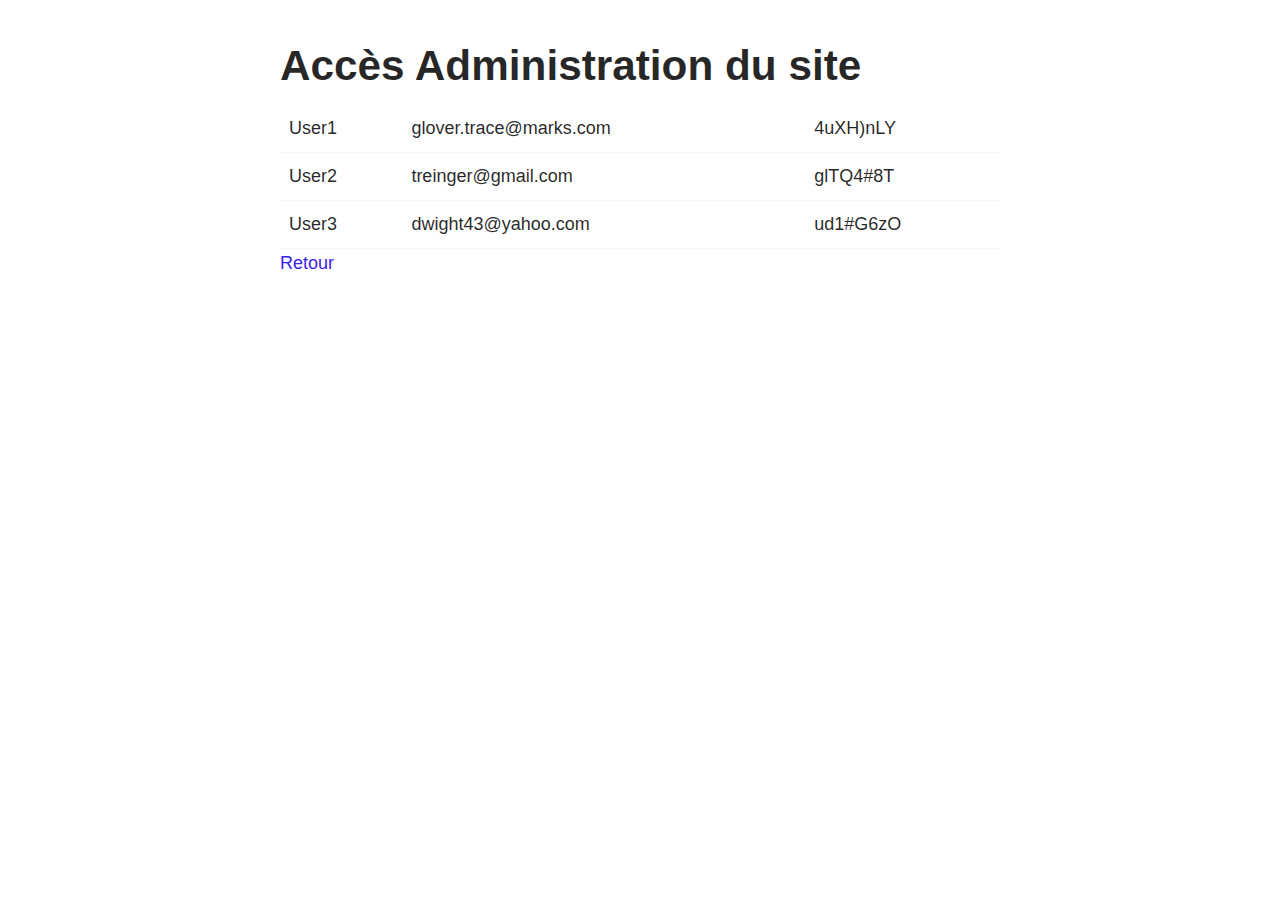
<file: admin/nonAuthorizedIndirectAccessVulnerability.html>
<!DOCTYPE html>
<html lang="en">

<head>
  <meta name="description" content="Page de gestion des administrateurs" />
  <meta charset="utf-8">
  <title>TP noté Di Paolo Hugo</title>
  <meta name="viewport" content="width=device-width, initial-scale=1">
  <meta name="DI PAOLO" content="">
  <link rel="stylesheet" href="../css/normalize.css">
  <link rel="stylesheet" href="../css/sakura.css">
</head>

<body>
  <div id="wrapper">
    <header>
      <h1>Accès Administration du site</h1>
    </header>
    <table>
      <tr>
        <td>User1</td>
        <td>glover.trace@marks.com</td>
        <td>4uXH)nLY</td>
      </tr>
      <tr>
        <td>User2</td>
        <td>treinger@gmail.com</td>
        <td>glTQ4#8T</td>
      </tr>
      <tr>
        <td>User3</td>
        <td>dwight43@yahoo.com</td>
        <td>ud1#G6zO</td>
      </tr>
    </table>

</body>
<footer id="footer">
  <a href="../nonAuthorizedIndirectAccess.php">Retour</a>
</footer>

</html>
</file>
<file: css/sakura.css>
/* Sakura.css v1.4.1
 * ================
 * Minimal css theme.
 * Project: https://github.com/oxalorg/sakura/
 */
/* Body */
html {
  font-size: 62.5%;
  font-family: -apple-system, BlinkMacSystemFont, "Segoe UI", Roboto, "Helvetica Neue", Arial, "Noto Sans", sans-serif;
}

body {
  font-size: 1.8rem;
  line-height: 1.618;
  max-width: 40em;
  margin: auto;
  color: rgba(0, 0, 0, 0.85);
  background-color: #ffffff;
  padding: 13px;
}

@media (max-width: 684px) {
  body {
    font-size: 1.53rem;
  }
}
@media (max-width: 382px) {
  body {
    font-size: 1.35rem;
  }
}
h1, h2, h3, h4, h5, h6 {
  line-height: 1.1;
  font-family: -apple-system, BlinkMacSystemFont, "Segoe UI", Roboto, "Helvetica Neue", Arial, "Noto Sans", sans-serif;
  font-weight: 700;
  margin-top: 3rem;
  margin-bottom: 1.5rem;
  overflow-wrap: break-word;
  word-wrap: break-word;
  -ms-word-break: break-all;
  word-break: break-word;
}

h1 {
  font-size: 2.35em;
}

h2 {
  font-size: 2em;
}

h3 {
  font-size: 1.75em;
}

h4 {
  font-size: 1.5em;
}

h5 {
  font-size: 1.25em;
}

h6 {
  font-size: 1em;
}

p {
  margin-top: 0px;
  margin-bottom: 2.5rem;
}

small, sub, sup {
  font-size: 75%;
}

hr {
  border-color: #3b22ea;
}

a {
  text-decoration: none;
  color: #3b22ea;
}
a:visited {
  color: #2913c6;
}
a:hover {
  color: #DA4453;
  border-bottom: 2px solid rgba(0, 0, 0, 0.85);
}

ul {
  padding-left: 1.4em;
  margin-top: 0px;
  margin-bottom: 2.5rem;
}

li {
  margin-bottom: 0.4em;
}

blockquote {
  margin-left: 0px;
  margin-right: 0px;
  padding-left: 1em;
  padding-top: 0.8em;
  padding-bottom: 0.8em;
  padding-right: 0.8em;
  border-left: 5px solid #3b22ea;
  margin-bottom: 2.5rem;
  background-color: #f7f7f7;
}

blockquote p {
  margin-bottom: 0;
}

img, video {
  height: auto;
  max-width: 100%;
  margin-top: 0px;
  margin-bottom: 2.5rem;
}

/* Pre and Code */
pre {
  background-color: #f7f7f7;
  display: block;
  padding: 1em;
  overflow-x: auto;
  margin-top: 0px;
  margin-bottom: 2.5rem;
  font-size: 0.9em;
}

code, kbd, samp {
  font-size: 0.9em;
  padding: 0 0.5em;
  background-color: #f7f7f7;
  white-space: pre-wrap;
}

pre > code {
  padding: 0;
  background-color: transparent;
  white-space: pre;
  font-size: 1em;
}

/* Tables */
table {
  text-align: justify;
  width: 100%;
  border-collapse: collapse;
}

td, th {
  padding: 0.5em;
  border-bottom: 1px solid #f7f7f7;
}

/* Buttons, forms and input */
input, textarea {
  border: 1px solid rgba(0, 0, 0, 0.85);
}
input:focus, textarea:focus {
  border: 1px solid #3b22ea;
}

textarea {
  width: 100%;
}

.button, button, input[type=submit], input[type=reset], input[type=button] {
  display: inline-block;
  padding: 5px 10px;
  text-align: center;
  text-decoration: none;
  white-space: nowrap;
  background-color: #3b22ea;
  color: #ffffff;
  border-radius: 1px;
  border: 1px solid #3b22ea;
  cursor: pointer;
  box-sizing: border-box;
}
.button[disabled], button[disabled], input[type=submit][disabled], input[type=reset][disabled], input[type=button][disabled] {
  cursor: default;
  opacity: 0.5;
}
.button:focus:enabled, .button:hover:enabled, button:focus:enabled, button:hover:enabled, input[type=submit]:focus:enabled, input[type=submit]:hover:enabled, input[type=reset]:focus:enabled, input[type=reset]:hover:enabled, input[type=button]:focus:enabled, input[type=button]:hover:enabled {
  background-color: #DA4453;
  border-color: #DA4453;
  color: #ffffff;
  outline: 0;
}

textarea, select, input {
  color: rgba(0, 0, 0, 0.85);
  padding: 6px 10px; /* The 6px vertically centers text on FF, ignored by Webkit */
  margin-bottom: 10px;
  background-color: #f7f7f7;
  border: 1px solid #f7f7f7;
  border-radius: 4px;
  box-shadow: none;
  box-sizing: border-box;
}
textarea:focus, select:focus, input:focus {
  border: 1px solid #3b22ea;
  outline: 0;
}

input[type=checkbox]:focus {
  outline: 1px dotted #3b22ea;
}

label, legend, fieldset {
  display: block;
  margin-bottom: 0.5rem;
  font-weight: 600;
}
</file>
